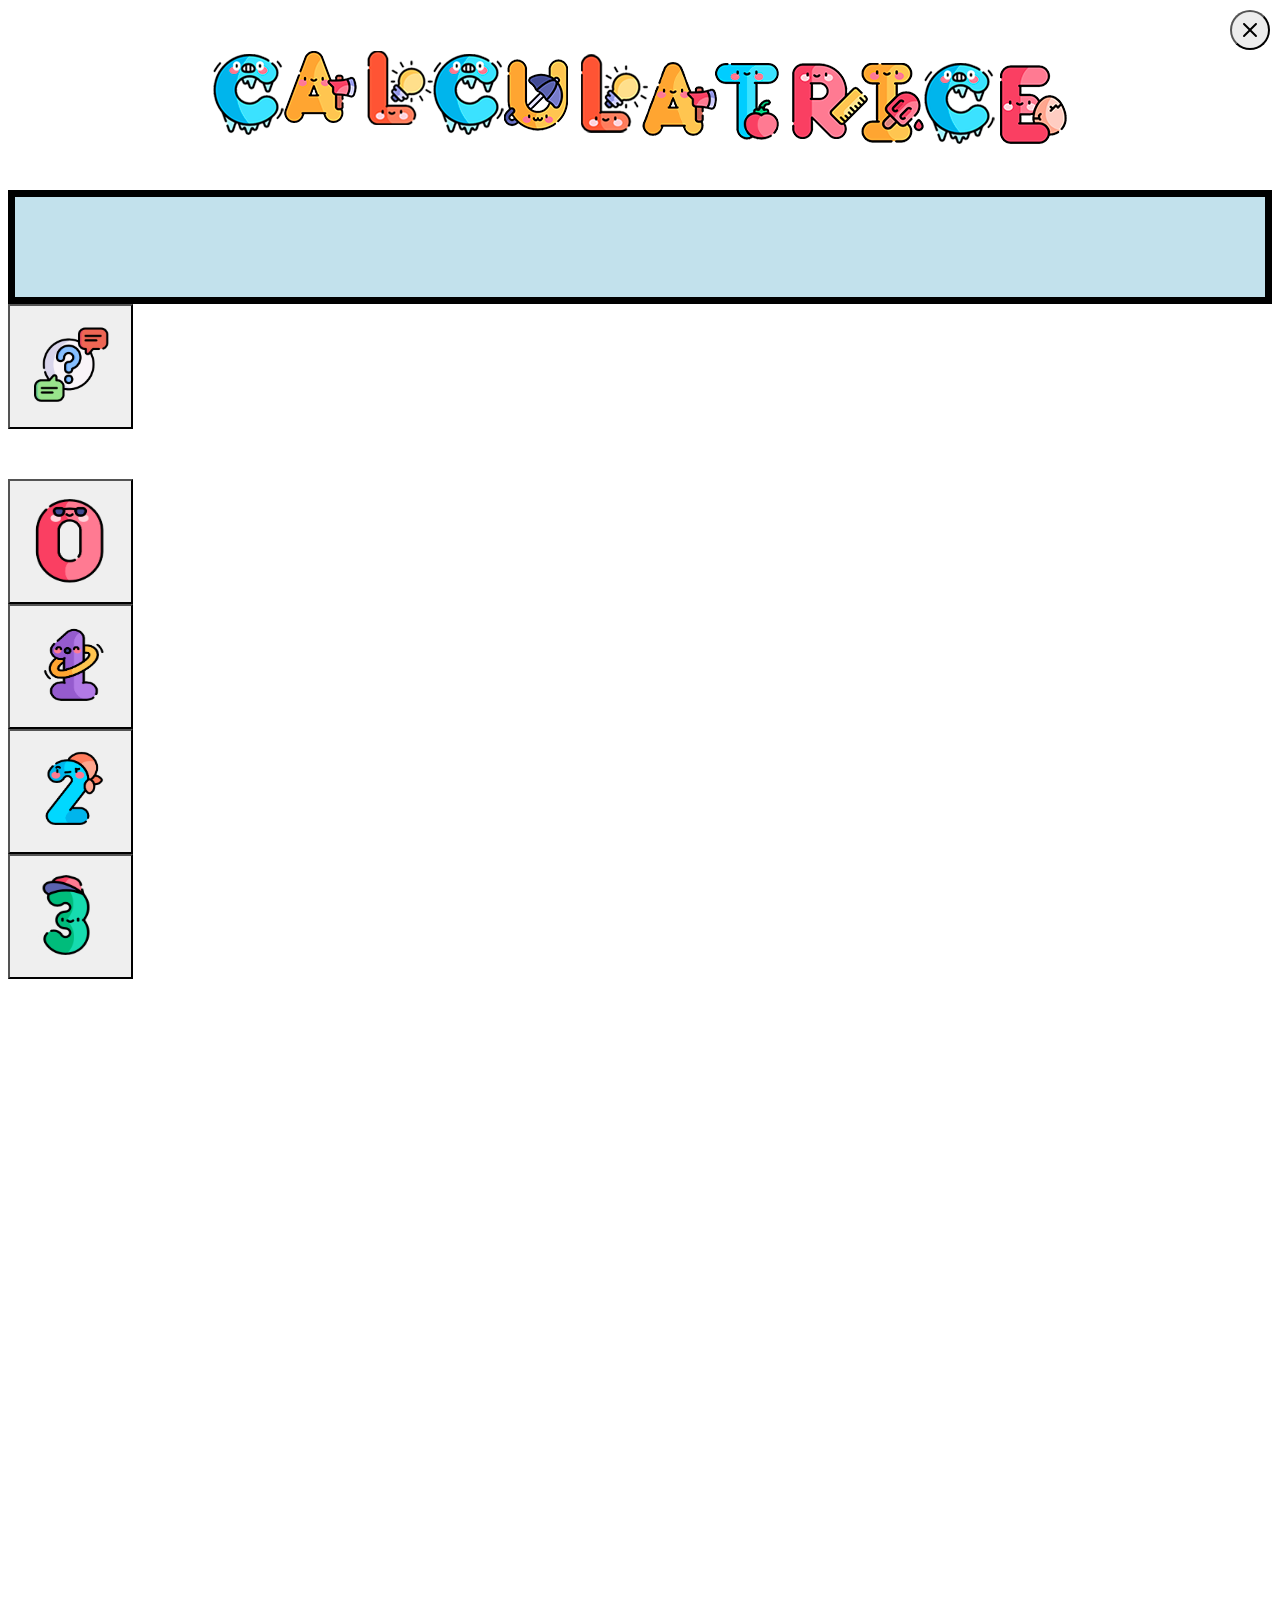
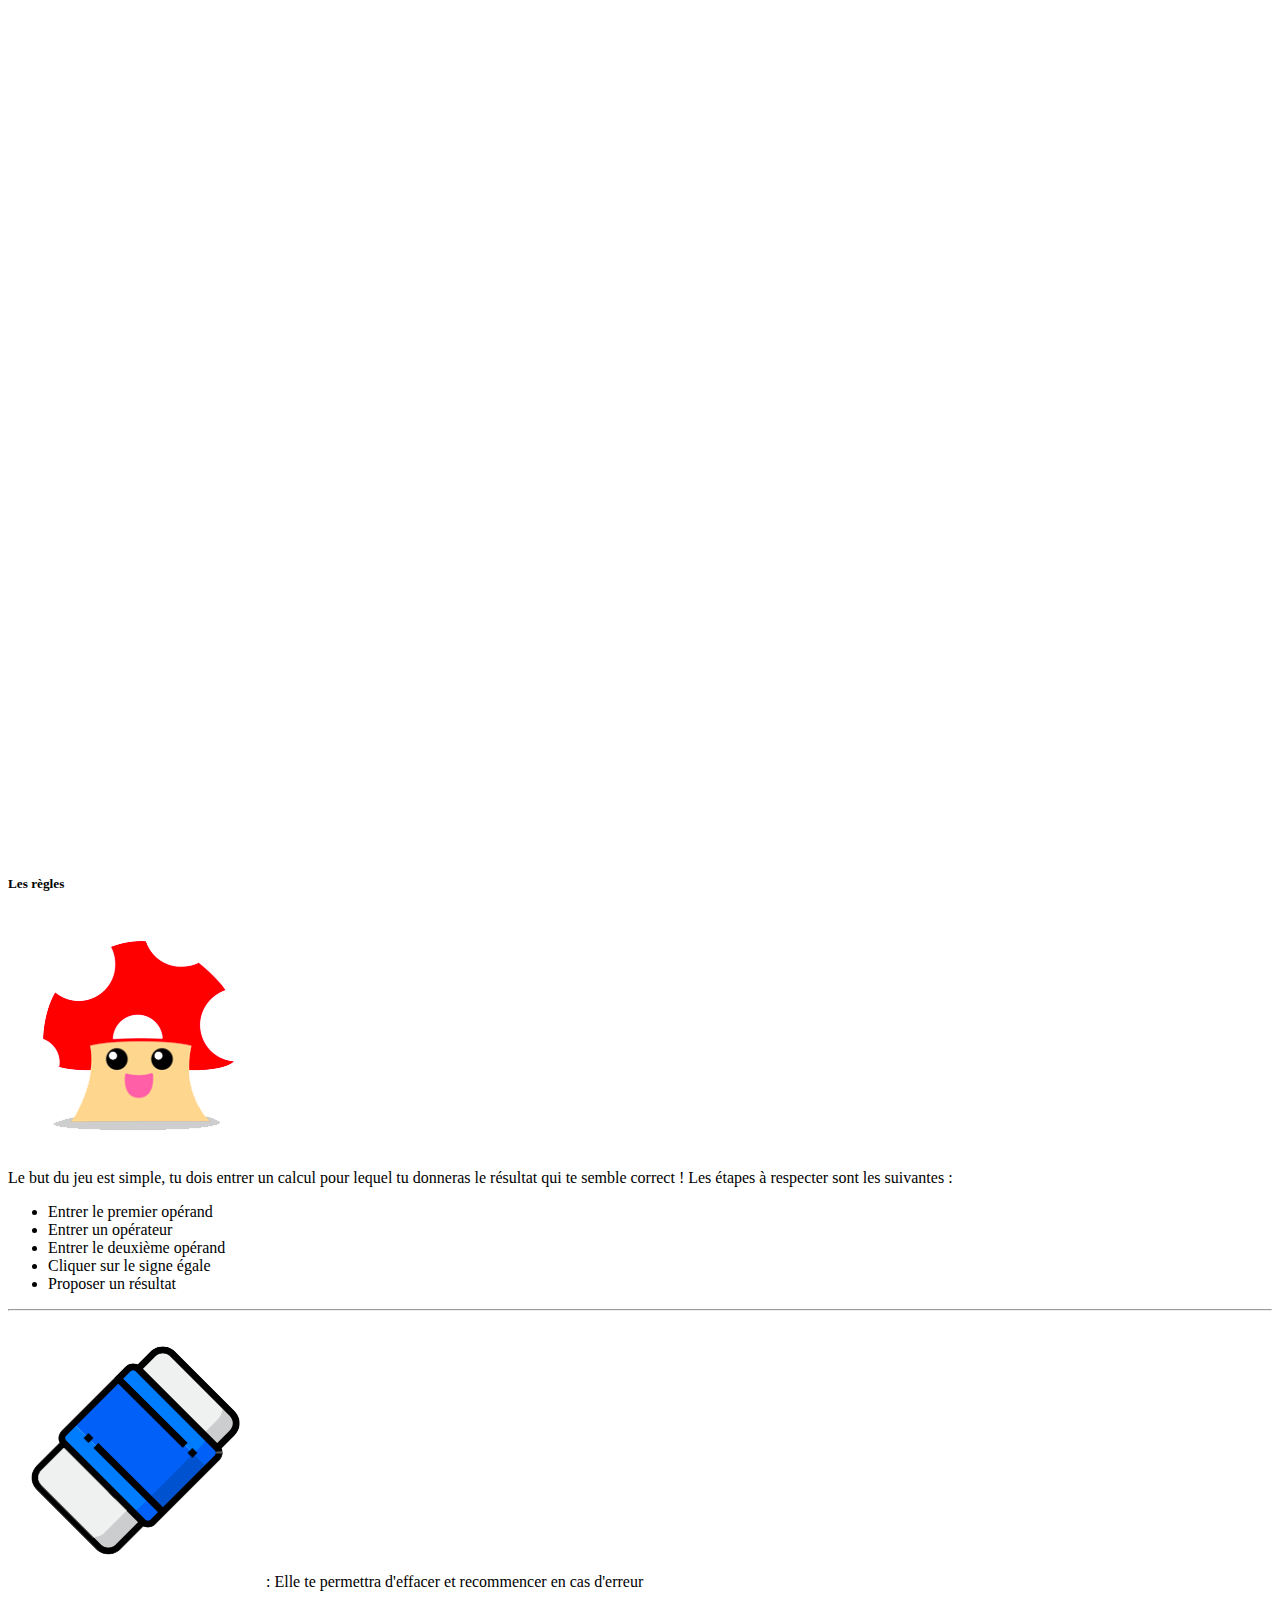
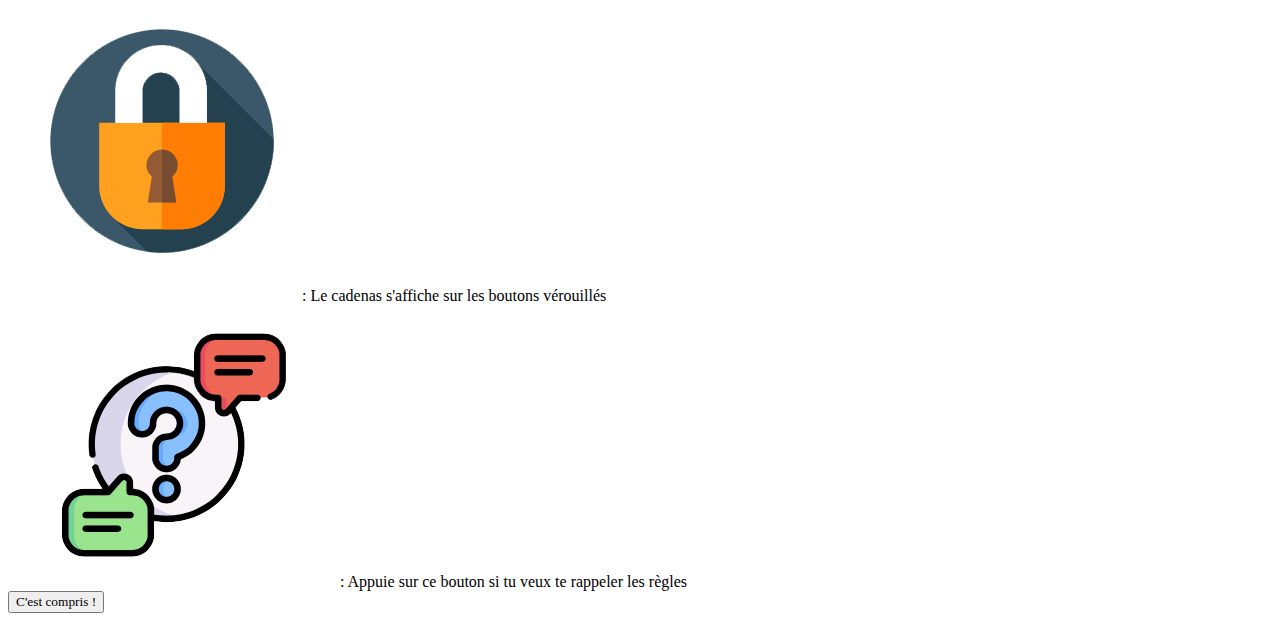
<file: manuel.html>
<!DOCTYPE html>
<html>
	<head>
		<meta charset="UTF-8">
		<title>Calculatrice - Mode manuel</title>
		<link rel="stylesheet" href="ressources/css/calculette.css">
		<link rel="stylesheet" href="https://cdn.jsdelivr.net/npm/bootstrap@4.6.0/dist/css/bootstrap.min.css" integrity="sha384-B0vP5xmATw1+K9KRQjQERJvTumQW0nPEzvF6L/Z6nronJ3oUOFUFpCjEUQouq2+l" crossorigin="anonymous">
			 <!-- Lunar CSS -->
		<link rel="stylesheet" href="ressources/lunar-css/lunar.css">
    	<link rel="stylesheet" href="ressources/lunar-css/demo.css">
    		<!-- animate
    	<link rel="stylesheet" href="ressources/lunar-css/animate.min.css">
			 
		<link rel="stylesheet"  type="text/css" href="assets/css/animate.min.css">
		<link href='//fonts.googleapis.com/css?family=Roboto:200,400,600' rel='stylesheet' type='text/css'>-->
		<!-- wickedcss -->
		<link rel="stylesheet" href="ressources/css/wickedcss.min.css">
	</head>
	<body>

		<div class="container" id="titre">
			<a href="index.html" id="enTete"><img src="img/titre.png" class="img img-responsive" style="max-width: 100%; margin:auto;"></a>
		</div>

		<div class="container">
			<div class="row">
				<div class="col-11 ecran" id="ecran">
					<div class="row">
						<div class="col-1"></div>
						<div class="col-2" id="operand1"></div>
						<div class="col-2" id="operateur"></div>
						<div class="col-2" id="operand2"></div>
						<div class="col-2" id="signeEgale"></div>
						<div class="col-2" id="resultat"></div>
						<div class="col-1"></div>
					</div>
				</div>
				<div class="col-1 wow bounce" data-wow-duration="2s" data-wow-delay="5">
						<button class="button-number"  type="button" data-toggle="modal" data-target="#exampleModal" id="help"> 
							<img src="img/symbole/help.png" alt="" class="img img-responsive" style="max-width: 100%;">
						</button>
				</div>
			</div>
		</div>

		<div class="container">
			<div class="row ligne">
				<div class="col-1"></div>
				<div class="col-2 wow bounce" data-wow-duration="2s" data-wow-delay="5">
					<button class="button-number" id="0" onclick="afficher('0')">
						<img src="img/number/0.png" alt="" id="zero" class="img img-responsive number" style="max-width: 100%;" >
					</button>
				</div>
				<div class="col-2 wow bounce" data-wow-duration="2s" data-wow-delay="5">
					<button class="button-number" id="1" onclick="afficher('1')">
						<img src="img/number/1.png" alt="" id="un" class="img img-responsive number" style="max-width: 100%;" >
					</button>
				</div>
				<div class="col-2 wow bounce" data-wow-duration="2s" data-wow-delay="5">
					<button class="button-number" id ="2" onclick="afficher('2')">
						<img src="img/number/2.png" alt="" id="deux" class="img img-responsive number" style="max-width: 100%;">
					</button>
				</div>
				<div class="col-2 wow bounce" data-wow-duration="2s" data-wow-delay="5">
					<button class="button-number" id="3" onclick="afficher('3')">
						<img src="img/number/3.png" alt="" id="trois" class="img img-responsive number" style="max-width: 100%;" >
					</button>
				</div>
				<div class="col-2 wow bounce" data-wow-duration="2s" data-wow-delay="5">
					<button class="button-number" id="=" onclick="afficher('11')">
						<img src="img/symbole/cadenas.png" alt="" id="egale" class="img img-responsive number" style="max-width: 100%;" > 
					</button>
				</div>
				<div class="col-1"></div>
			</div>
			<div class="row ligne">
				<div class="col-1"></div>
				<div class="col-2 wow bounce" data-wow-duration="2s" data-wow-delay="5">		
					<button class="button-number" id="4" onclick="afficher('4')">
						<img src="img/number/4.png" alt="" class="img img-responsive number" style="max-width: 100%;" >
					</button>
				</div>
				<div class="col-2 wow bounce" data-wow-duration="2s" data-wow-delay="5">
					<button class="button-number" id="5" onclick="afficher('5')">
						<img src="img/number/5.png" alt="" class="img img-responsive number" style="max-width: 100%;" >
					</button>
				</div>
				<div class="col-2 wow bounce" data-wow-duration="2s" data-wow-delay="5">
					<button class="button-number" id ="6" onclick="afficher('6')">
						<img src="img/number/6.png" alt="" class="img img-responsive number" style="max-width: 100%;" >
					</button>
				</div>
		
				<div class="col-2 wow bounce" data-wow-duration="2s" data-wow-delay="5">
					<button class="button-number" id="7" onclick="afficher('7')">
						<img src="img/number/7.png" alt="" class="img img-responsive number" style="max-width: 100%;" >
					</button>
				</div>
				<div class="col-2 wow bounce" data-wow-duration="2s" data-wow-delay="5">
					<button class="button-number" id="gomme" onclick="effacer()">
						<img src="img/symbole/gomme.png" alt="" class="img img-responsive number" style="max-width: 100%;" >
					</button>
				</div>
				<div class="col-1"></div>
			</div>
			<div class="row ligne">
				<div class="col-1"></div>
				<div class="col-2 wow bounce" data-wow-duration="2s" data-wow-delay="5">		
					<button class="button-number" id="8" onclick="afficher('8')">
						<img src="img/number/8.png" alt="" class="img img-responsive number" style="max-width: 100%;">
					</button>
				</div>
				<div class="col-2 wow bounce" data-wow-duration="2s" data-wow-delay="5">
					<button class="button-number" id="9" onclick="afficher('9')">
						<img src="img/number/9.png" alt="" class="img img-responsive number" style="max-width: 100%;" >
					</button>
				</div>
				<div class="col-2 wow bounce" data-wow-duration="2s" data-wow-delay="5">
					<button class="button-number" id="10" onclick="afficher('10')">
						<img src="img/number/10.png" alt="" class="img img-responsive  number" style="max-width: 100%;">
					</button>
				</div>
				<div class="col-2 wow bounce" data-wow-duration="2s" data-wow-delay="5">
					<button class="button-number" id="+" onclick="afficher('13')">
						<img src="img/symbole/cadenas.png" id="add" alt="" class="img img-responsive number" style="max-width: 100%;" >
					</button>
				</div>
		
				<div class="col-2 wow bounce" data-wow-duration="2s" data-wow-delay="5">
					<button class="button-number" id="-" onclick="afficher('14')"> 
						<img src="img/symbole/cadenas.png" id="sous" alt="" class="img img-responsive number" style="max-width: 100%;" >
					</button>
				</div>

				<div class="col-1"></div>
			</div>

		</div>
		  
  <!-- Modal -->
  <div class="modal fade" id="exampleModal" tabindex="-1" role="dialog" aria-labelledby="exampleModalLabel" aria-hidden="true">
	<div class="modal-dialog" role="document">
	  <div class="modal-content">
		<div class="modal-header">
		  <h5 class="modal-title" id="exampleModalLabel">Les règles</h5>
		  <button type="button" class="close" data-dismiss="modal" aria-label="Close">
			<span aria-hidden="true">&times;</span>
		  </button>
		</div>
		<div class="modal-body">
			<div class="container">
				<div class="row">
					<div class="text-center" style="margin: auto;">
						<img src="img/champignon.png" class="floater" alt="">
					</div>
				</div>
				<div class="row">
					<div class="col-12">
						Le but du jeu est simple, tu dois entrer un calcul pour lequel tu donneras le résultat qui te semble correct !
						Les étapes à respecter sont les suivantes : <br>
						<ul>
							<li>Entrer le premier opérand</li>
							<li>Entrer un opérateur</li>
							<li>Entrer le deuxième opérand</li>
							<li>Cliquer sur le signe égale</li>
							<li>Proposer un résultat</li>
						</ul>
					</div>
				</div>
				<hr>
				<div class="row">
					<div class="col-12">
						<img src="img/symbole/gomme.png" alt="" class="img-regle">
						: Elle te permettra d'effacer et recommencer en cas d'erreur <br>
						<img src="img/symbole/cadenas.png" alt="" class="img-regle"> : Le cadenas s'affiche sur les boutons vérouillés <br>
						<img src="img/symbole/help.png" alt="" class="img-regle"> : Appuie sur ce bouton si tu veux te rappeler les règles

					</div>
				</div>
			</div>
		</div>
		<div class="modal-footer">
		  <button type="button" class="btn btn-secondary" data-dismiss="modal">C'est compris !</button>
		</div>
	  </div>
	</div>
  </div>
	
		
		
		<script src="https://code.jquery.com/jquery-3.5.1.slim.min.js" integrity="sha384-DfXdz2htPH0lsSSs5nCTpuj/zy4C+OGpamoFVy38MVBnE+IbbVYUew+OrCXaRkfj" crossorigin="anonymous"></script>
		<script src="https://cdn.jsdelivr.net/npm/popper.js@1.16.1/dist/umd/popper.min.js" integrity="sha384-9/reFTGAW83EW2RDu2S0VKaIzap3H66lZH81PoYlFhbGU+6BZp6G7niu735Sk7lN" crossorigin="anonymous"></script>
		<script src="https://cdn.jsdelivr.net/npm/bootstrap@4.6.0/dist/js/bootstrap.min.js" integrity="sha384-+YQ4JLhjyBLPDQt//I+STsc9iw4uQqACwlvpslubQzn4u2UU2UFM80nGisd026JF" crossorigin="anonymous"></script>
			<!-- lunar -->
		<script src="ressources/lunar-js/lunar.js"></script>
		<script src="ressources/lunar-js/demo.js"></script>
		
			<!-- animate -->
		<script src="ressources/js/wow.min.js" type="text/javascript"></script>
		<script async>
				  new WOW().init();
		</script>
			<!--  		<script type="text/javascript" src="ressources/js/calculette.js"></script> -->
		<script type="text/javascript" src="ressources/js/manuel.js" async></script>
	</body>
</html>
</file>
<file: ressources/css/calculette.css>
#titre{
	
	display: flex;
	justify-content: center;
	align-content: center;
	padding: 30px;
}

.button-number{
	width: 125px;
	height: 125px;
	border-radius: 0ch;

}

.ligne{
	margin-top: 50px;
}

.number{
	width: 100px;
	height: 100px;
}

#aleatoire{
	padding: 40px;
	background-color: #28cafc;
	border-color: #28cafc;
	font-size: 40px;
}

#manuel{
	padding: 40px;
	background-color: #ff6344;
	border-color: #ff6344;
	font-size: 40px;
}

#bulle{
	width: 350px;
	height: 350px;
}

a  {
	text-decoration: none !important;  
	color: white !important;
}

.ecran{
	background-color: rgba(177, 216, 231, 0.781);
	padding: 50px;
	border: solid black 7px;
	
}
</file>
<file: ressources/lunar-css/lunar.css>
/**
 *
Lunar version  1.0
The MIT License (MIT)
Copyright (c) 2011-2019 vivekvasani955@gmail.com

Permission is hereby granted, free of charge, to any person obtaining a copy
of this software and associated documentation files (the "Software"), to deal
in the Software without restriction, including without limitation the rights
to use, copy, modify, merge, publish, distribute, sublicense, and/or sell
copies of the Software, and to permit persons to whom the Software is
furnished to do so, subject to the following conditions:

The above copyright notice and this permission notice shall be included in
all copies or substantial portions of the Software.

THE SOFTWARE IS PROVIDED "AS IS", WITHOUT WARRANTY OF ANY KIND, EXPRESS OR
IMPLIED, INCLUDING BUT NOT LIMITED TO THE WARRANTIES OF MERCHANTABILITY,
FITNESS FOR A PARTICULAR PURPOSE AND NONINFRINGEMENT. IN NO EVENT SHALL THE
AUTHORS OR COPYRIGHT HOLDERS BE LIABLE FOR ANY CLAIM, DAMAGES OR OTHER
LIABILITY, WHETHER IN AN ACTION OF CONTRACT, TORT OR OTHERWISE, ARISING FROM,
OUT OF OR IN CONNECTION WITH THE SOFTWARE OR THE USE OR OTHER DEALINGS IN
THE SOFTWARE.
 */
.modal .modal-dialog.modal-full-width {
  width: 100% !important;
  max-width: 100% !important;
  margin: 0 !important;
  left: 0 !important;
  right: 0 !important;
}
.modal .modal-content {
  border: 0;
  border-radius: 3px;
}
.modal.fade.modal-top-left .modal-dialog {
  width: 100%;
  position: absolute;
  top: 0;
}
@media (min-width: 576px) {
  .modal.fade.modal-top-left .modal-dialog {
    left: 1.75rem;
    margin: 1.75rem auto;
  }
}
@media (max-width: 767.98px) {
  .modal.fade.modal-top-left .modal-dialog {
    width: calc(100% - (0.5rem*2));
  }
}
.modal.fade.modal-top-right .modal-dialog {
  width: 100%;
  position: absolute;
  top: 0;
}
@media (min-width: 576px) {
  .modal.fade.modal-top-right .modal-dialog {
    right: 1.75rem;
    margin: 1.75rem auto;
  }
}
@media (max-width: 767.98px) {
  .modal.fade.modal-top-right .modal-dialog {
    width: calc(100% - (0.5rem*2));
  }
}
.modal.fade.modal-bottom-right .modal-dialog {
  width: 100%;
  position: absolute;
  bottom: 0;
}
@media (min-width: 576px) {
  .modal.fade.modal-bottom-right .modal-dialog {
    right: 1.75rem;
    margin: 1.75rem auto;
  }
}
@media (max-width: 767.98px) {
  .modal.fade.modal-bottom-right .modal-dialog {
    width: calc(100% - (0.5rem*2));
  }
}
.modal.fade.modal-bottom-left .modal-dialog {
  width: 100%;
  position: absolute;
  bottom: 0;
}
@media (min-width: 576px) {
  .modal.fade.modal-bottom-left .modal-dialog {
    left: 1.75rem;
    margin: 1.75rem auto;
  }
}
@media (max-width: 767.98px) {
  .modal.fade.modal-bottom-left .modal-dialog {
    width: calc(100% - (0.5rem*2));
  }
}
.modal.fade.modal-bottom-center .modal-dialog {
  position: absolute;
  bottom: 0;
  right: 0;
  left: 0;
}
@media (min-width: 576px) {
  .modal.fade.modal-bottom-center .modal-dialog {
    margin: 1.75rem auto;
  }
}
@media (max-width: 767.98px) {
  .modal.fade.modal-bottom-center .modal-dialog {
    width: calc(100% - (0.5rem*2));
  }
}
.modal .close {
  position: absolute;
  z-index: 1;
  right: 10px !important;
  top: 10px !important;
  height: 2.5rem;
  width: 2.5rem;
  background: rgba(193, 193, 193, 0.3) !important;
  border-radius: 50%;
  font-size: 1.8rem;
  padding: 0;
}
.modal .close:focus {
  outline: 0;
}
.modal .close span {
  background-image: url("data:image/svg+xml;charset=utf8,%3Csvg xmlns='http://www.w3.org/2000/svg' fill='currentColor' viewBox='0 0 16 16'%3E%3Cpath d='M14.7,1.3c-0.4-0.4-1-0.4-1.4,0L8,6.6L2.7,1.3c-0.4-0.4-1-0.4-1.4,0s-0.4,1,0,1.4L6.6,8l-5.3,5.3 c-0.4,0.4-0.4,1,0,1.4C1.5,14.9,1.7,15,2,15s0.5-0.1,0.7-0.3L8,9.4l5.3,5.3c0.2,0.2,0.5,0.3,0.7,0.3s0.5-0.1,0.7-0.3 c0.4-0.4,0.4-1,0-1.4L9.4,8l5.3-5.3C15.1,2.3,15.1,1.7,14.7,1.3z'/%3E%3C/svg%3E");
  background-repeat: no-repeat;
  background-size: contain;
  color: transparent;
  text-shadow: none;
  background-position: center;
}
.modal .close.light span {
  background-image: url("data:image/svg+xml;charset=utf8,%3Csvg xmlns='http://www.w3.org/2000/svg' fill='%23ffffff' viewBox='0 0 16 16'%3E%3Cpath d='M14.7,1.3c-0.4-0.4-1-0.4-1.4,0L8,6.6L2.7,1.3c-0.4-0.4-1-0.4-1.4,0s-0.4,1,0,1.4L6.6,8l-5.3,5.3 c-0.4,0.4-0.4,1,0,1.4C1.5,14.9,1.7,15,2,15s0.5-0.1,0.7-0.3L8,9.4l5.3,5.3c0.2,0.2,0.5,0.3,0.7,0.3s0.5-0.1,0.7-0.3 c0.4-0.4,0.4-1,0-1.4L9.4,8l5.3-5.3C15.1,2.3,15.1,1.7,14.7,1.3z'/%3E%3C/svg%3E");
}
.modal .close.size-sm {
  transform: scale(0.5);
  right: 0.5rem;
  top: 0.5rem;
}
.modal .close.close-pinned {
  top: -19px;
  right: -19px;
}

.modal[data-popup=true] {
  position: relative;
  top: unset;
  left: unset;
  right: unset;
  bottom: unset;
  width: unset;
  height: unset;
}
.modal[data-popup=true].fade.modal-top-left .modal-dialog, .modal[data-popup=true].fade.modal-top-right .modal-dialog, .modal[data-popup=true].fade.modal-bottom-right .modal-dialog, .modal[data-popup=true].fade.modal-bottom-left .modal-dialog, .modal[data-popup=true].fade.modal-bottom-center .modal-dialog {
  position: fixed;
}
.modal[data-popup=true].fade .modal-content {
  box-shadow: 0 20px 60px -2px rgba(18, 21, 35, 0.19);
}

.body-scrollable {
  overflow: unset;
  padding-right: unset !important;
}
.body-scrollable .modal-backdrop {
  display: none;
}

.modal-backdrop {
  background: #2d343a;
}

/*Bigger CTA Style Button*/
.btn-cta {
  text-transform: uppercase;
  letter-spacing: 1px;
  padding: 15px 20px;
  font-size: 0.8rem;
  font-weight: 600;
}

/*Alert styles*/
.event-type {
  border: 3px solid #e0e6ed;
  height: 80px;
  width: 80px;
  border-radius: 50%;
  display: inline-flex;
  justify-content: center;
  align-items: center;
  transition: all ease 0.2s;
  transition-delay: 0.3s;
}


.event-type .event-indicator {
  transition: all cubic-bezier(0, 0.89, 0.44, 1) 0.2s;
  transform: scale(0);
  opacity: 0;
  transition-delay: 0.5s;
}

.show .event-type .event-indicator {
  transform: scale(1);
  opacity: 1;
}

.show .event-type {
  border-color: #e0e6ed;
  background-color: #e0e6ed;
}

.show .event-type.success {
  border-color: #00CC99;
  background-color: #00CC99;
}

.show .event-type.error {
  border-color: #f2545b;
  background-color: #f2545b;
}

.show .event-type.warning {
  border-color: #f7bc06;
  background-color: #f7bc06;
}

.show .event-type.info {
  border-color: #19b5fe;
  background-color: #19b5fe;
}

/*==================================*/
/* Additional Utilities */
/*==================================*/
/*Bigger CTA Style Button*/
.btn-cta {
  text-transform: uppercase;
  letter-spacing: 1px;
  padding: 15px 20px;
  font-size: 0.8rem;
  font-weight: 600;
}

/*Overlay for images*/
.modal .overlay {
  background-color: rgba(0, 0, 0, 0.35);
}

.modal .overlay-light {
  background-color: rgba(0, 0, 0, 0.15);
}

/*Negative margins for creating pull effect */
.modal .pull-up-lg {
  margin-top: -70px;
}

.modal .pull-up-sm {
  /*margin-top: -35px;*/
}

.modal .border-thick {
  border-width: 0.3rem !important;
}

.bg-img {
  background-size: cover;
  background-position: center;
  background-repeat: no-repeat;
}

.pointer-events-none {
  pointer-events: none;
}

/*Height utilities*/
.m-h-10 {
  min-height: 10vh;
}

.m-h-20 {
  min-height: 20vh;
}

.m-h-30 {
  min-height: 30vh;
}

.m-h-40 {
  min-height: 40vh;
}

.m-h-50 {
  min-height: 50vh;
}

.m-h-60 {
  min-height: 60vh;
}

.m-h-70 {
  min-height: 70vh;
}

.m-h-80 {
  min-height: 80vh;
}

.m-h-90 {
  min-height: 90vh;
}

.m-h-100 {
  min-height: 100vh;
}

.bg-rhino {
  background-color: #28304e !important;
}

.btn-cstm-light {
  color: #212841;
  background-color: #fff;
  border-color: #fff;
}

.btn-cstm-light:hover {
  color: #212841;
  background-color: #ececec;
  border-color: #e6e6e6;
}

.btn-cstm-light:focus, .btn-cstm-light.focus {
  box-shadow: 0 0 0 0.2rem rgba(255, 255, 255, 0.5);
}

.btn-cstm-light.disabled, .btn-cstm-light:disabled {
  color: #212841;
  background-color: #fff;
  border-color: #fff;
}

.btn-cstm-light:not(:disabled):not(.disabled):active, .btn-cstm-light:not(:disabled):not(.disabled).active, .show > .btn-cstm-light.dropdown-toggle {
  color: #212841;
  background-color: #e6e6e6;
  border-color: #dfdfdf;
}

.btn-cstm-light:not(:disabled):not(.disabled):active:focus, .btn-cstm-light:not(:disabled):not(.disabled).active:focus, .show > .btn-cstm-light.dropdown-toggle:focus {
  box-shadow: 0 0 0 0.2rem rgba(255, 255, 255, 0.5);
}

.btn-cstm-dark {
  color: #FFFFFF;
  background-color: #28304e;
  border-color: #28304e;
}

.btn-cstm-dark:hover {
  color: #FFFFFF;
  background-color: #1b2035;
  border-color: #171b2c;
}

.btn-cstm-dark:focus, .btn-cstm-dark.focus {
  box-shadow: 0 0 0 0.2rem rgba(40, 48, 78, 0.5);
}

.btn-cstm-dark.disabled, .btn-cstm-dark:disabled {
  color: #FFFFFF;
  background-color: #28304e;
  border-color: #28304e;
}

.btn-cstm-dark:not(:disabled):not(.disabled):active, .btn-cstm-dark:not(:disabled):not(.disabled).active, .show > .btn-cstm-dark.dropdown-toggle {
  color: #FFFFFF;
  background-color: #171b2c;
  border-color: #121624;
}

.btn-cstm-danger {
  color: #FFFFFF;
  background-color: #f2545b;
  border-color: #f2545b;
}

.btn-cstm-danger:hover {
  color: #FFFFFF;
  background-color: #ef3039;
  border-color: #ee252e;
}

.btn-cstm-danger:focus, .btn-cstm-danger.focus {
  box-shadow: 0 0 0 0.2rem rgba(242, 84, 91, 0.5);
}

.btn-cstm-danger.disabled, .btn-cstm-danger:disabled {
  color: #FFFFFF;
  background-color: #f2545b;
  border-color: #f2545b;
}

.btn-cstm-danger:not(:disabled):not(.disabled):active, .btn-cstm-danger:not(:disabled):not(.disabled).active, .show > .btn-cstm-danger.dropdown-toggle {
  color: #FFFFFF;
  background-color: #ee252e;
  border-color: #ed1922;
}

.btn-cstm-danger:not(:disabled):not(.disabled):active:focus, .btn-cstm-danger:not(:disabled):not(.disabled).active:focus, .show > .btn-cstm-danger.dropdown-toggle:focus {
  box-shadow: 0 0 0 0.2rem rgba(242, 84, 91, 0.5);
}

.btn-cstm-success {
  color: #FFFFFF;
  background-color: #00CC99;
  border-color: #00CC99;
}

.btn-cstm-success:hover {
  color: #FFFFFF;
  background-color: #00a67c;
  border-color: #009973;
}

.btn-cstm-success:focus, .btn-cstm-success.focus {
  box-shadow: 0 0 0 0.2rem rgba(0, 204, 153, 0.5);
}

.btn-cstm-success.disabled, .btn-cstm-success:disabled {
  color: #FFFFFF;
  background-color: #00CC99;
  border-color: #00CC99;
}

.btn-cstm-success:not(:disabled):not(.disabled):active, .btn-cstm-success:not(:disabled):not(.disabled).active, .show > .btn-cstm-success.dropdown-toggle {
  color: #FFFFFF;
  background-color: #009973;
  border-color: #008c69;
}

.btn-cstm-success:not(:disabled):not(.disabled):active:focus, .btn-cstm-success:not(:disabled):not(.disabled).active:focus, .show > .btn-cstm-success.dropdown-toggle:focus {
  box-shadow: 0 0 0 0.2rem rgba(0, 204, 153, 0.5);
}

.btn-cstm-secondary {
  color: #FFFFFF;
  background-color: #95AAC9;
  border-color: #95AAC9;
}

.btn-cstm-secondary:hover {
  color: #FFFFFF;
  background-color: #7c96bc;
  border-color: #738fb8;
}

.btn-cstm-secondary:focus, .btn-cstm-secondary.focus {
  box-shadow: 0 0 0 0.2rem rgba(149, 170, 201, 0.5);
}

.btn-cstm-secondary.disabled, .btn-cstm-secondary:disabled {
  color: #FFFFFF;
  background-color: #95AAC9;
  border-color: #95AAC9;
}

.btn-cstm-secondary:not(:disabled):not(.disabled):active, .btn-cstm-secondary:not(:disabled):not(.disabled).active, .show > .btn-cstm-secondary.dropdown-toggle {
  color: #FFFFFF;
  background-color: #738fb8;
  border-color: #6b88b3;
}

.btn-cstm-secondary:not(:disabled):not(.disabled):active:focus, .btn-cstm-secondary:not(:disabled):not(.disabled).active:focus, .show > .btn-cstm-secondary.dropdown-toggle:focus {
  box-shadow: 0 0 0 0.2rem rgba(149, 170, 201, 0.5);
}
</file>
<file: ressources/lunar-css/demo.css>
body{
    font-family: Overpass;
}

h1, h2, h3, h4, h5, h6,
.h1, .h2, .h3, .h4, .h5, .h6 {
    font-family: "Work Sans";
    font-weight: 600;
}
.btn{
    font-family: "Work Sans";
}
.demo-panel {
    display: flex;
    overflow: hidden;
    height: 100vh;
}
.demo-area{
    display: flex;
    height: 100vh;
    justify-content: center;
    align-items: center;
}
.demo-sidebar {
    width: 320px;
    overflow: auto;
    height: 100vh;
    padding: 25px;
    background: #160f16;
}

.modal-preview{
    opacity: 0.7;
    transition: all ease 0.2s;
    overflow: hidden;
}

.modal-preview:hover {opacity: 1;}
.frame-window {flex: 1;}
.iframe{
    width: 100%;
    height: 100vh;
    border: 0;
}
.modal-name {
    color: #fff;
    text-decoration: none;
    position: absolute;
    z-index: 1;
    bottom: 10px;
    background: #000;
    padding: 4px 10px;
    font-size: 10px;
    left: 10px;
    border-radius: 29px;
    text-transform: uppercase;
    font-weight: 600;
}

.open-frame,.open-frame:hover {
    text-decoration: none;
    position: relative;
    display: block;
    border: 2px solid rgba(255, 255, 255, 0.18);
    border-radius: 0.25rem;
    height: 181.89px;
    background: rgba(255, 255, 255, 0.09);
}
.font-worksans{
    font-family: 'Work Sans';
    font-weight: 600;
}
.underline{
    color: inherit;
    border-bottom: 1px dashed currentColor;
    transition: all ease 0.2s;
}
.underline:hover{
    text-decoration: none;
    color: inherit;
    border-bottom: 1px solid currentColor;
}
@media (max-width: 768px){
    .frame-window{
        display: none;
    }
    .demo-sidebar{
        flex: 1;
    }
}
</file>
<file: ressources/css/wickedcss.min.css>
/*!
 * WickedCSS v1.0 (https://github.com/kristofferandreasen/wickedCSS)
 * Copyright 2015 Kristoffer Andreasen
 * MIT License
 */.barrelRoll,.fadeIn,.floater,.heartbeat,.pulse,.rollerLeft,.rollerRight,.rotateIn,.rotateInLeft,.rotateInRight,.rotation,.shake,.sideToSide,.slideDown,.slideLeft,.slideRight,.slideUp,.spinner,.wiggle,.zoomer,.zoomerOut{visibility:visible!important}.rotation{animation-name:rotation;-webkit-animation-name:rotation;animation-duration:4s;-webkit-animation-duration:4s;animation-timing-function:linear;-webkit-animation-timing-function:linear;animation-iteration-count:infinite}.rotation,.sideToSide{-webkit-animation-iteration-count:infinite}@-webkit-keyframes rotation{from{-webkit-transform:rotate(0) translateX(50%) rotate(0)}to{-webkit-transform:rotate(360deg) translateX(50%) rotate(-360deg)}}@keyframes rotation{from{transform:rotate(0) translateX(50%) rotate(0)}to{transform:rotate(360deg) translateX(50%) rotate(-360deg)}}.sideToSide{animation-name:sideToSide;-webkit-animation-name:sideToSide;animation-duration:3s;-webkit-animation-duration:3s;animation-timing-function:ease;-webkit-animation-timing-function:ease;animation-iteration-count:infinite}@-webkit-keyframes sideToSide{0%,100%{-webkit-transform:translate(100%,0)}50%{-webkit-transform:translate(-100%,0)}}@keyframes sideToSide{0%,100%{transform:translate(100%,0)}50%{transform:translate(-100%,0)}}.zoomer{animation-name:zoomer;-webkit-animation-name:zoomer;-webkit-animation-duration:1s;-webkit-animation-timing-function:cubic-bezier(.5,.2,.3,1);animation-iteration-count:1}.zoomer,.zoomerOut{-webkit-animation-iteration-count:1;animation-timing-function:cubic-bezier(.5,.2,.3,1);animation-duration:1s}@-webkit-keyframes zoomer{0%{-webkit-transform:scale(.3)}100%{-webkit-transform:scale(1)}}@keyframes zoomer{0%{transform:scale(.3)}100%{transform:scale(1)}}.zoomerOut{animation-name:zoomerOut;-webkit-animation-name:zoomerOut;-webkit-animation-duration:1s;-webkit-animation-timing-function:cubic-bezier(.5,.2,.3,1);animation-iteration-count:1;animation-fill-mode:forwards}.rollerRight,.zoomerOut{-webkit-animation-fill-mode:forwards}@-webkit-keyframes zoomerOut{0%{-webkit-transform:scale(1)}100%{-webkit-transform:scale(0)}}@keyframes zoomerOut{0%{transform:scale(1)}100%{transform:scale(0)}}.spinner{animation-name:spinner;-webkit-animation-name:spinner;-webkit-animation-duration:2s;-webkit-animation-timing-function:linear;-webkit-animation-iteration-count:infinite;animation-iteration-count:infinite}.pulse,.spinner{animation-timing-function:linear;animation-duration:2s}@-webkit-keyframes spinner{from{-webkit-transform:rotate(0)}to{-webkit-transform:rotate(360deg)}}@keyframes spinner{from{transform:rotate(0)}to{transform:rotate(360deg)}}.pulse{animation-name:pulse;-webkit-animation-name:pulse;-webkit-animation-duration:2s;-webkit-animation-timing-function:linear;animation-iteration-count:infinite;-webkit-animation-iteration-count:infinite}@keyframes pulse{0%,100%{transform:scale(.9);opacity:.9}50%{transform:scale(1);opacity:1}}@-webkit-keyframes pulse{0%,100%{-webkit-transform:scale(.95);opacity:.9}50%{-webkit-transform:scale(1);opacity:1}}.shake{animation-name:shake;-webkit-animation-name:shake;-webkit-animation-duration:.4s;-webkit-animation-timing-function:ease;-webkit-animation-iteration-count:1}.barrelRoll,.shake{animation-iteration-count:1;animation-timing-function:ease;animation-duration:.4s}@keyframes shake{0%,100%{transform:translateX(0)}16%,50%,83%{transform:translateX(-10px)}33%,66%{transform:translateX(10px)}}@-webkit-keyframes shake{0%,100%{-webkit-transform:translateX(0)}16%,50%,83%{-webkit-transform:translateX(-10px)}33%,66%{-webkit-transform:translateX(10px)}}.barrelRoll{animation-name:barrelRoll;-webkit-animation-name:barrelRoll;-webkit-animation-duration:.4s;-webkit-animation-timing-function:ease;-webkit-animation-iteration-count:1}@keyframes barrelRoll{from{transform:rotate(0)}to{transform:rotate(360deg)}}@-webkit-keyframes barrelRoll{from{-webkit-transform:rotate(0)}to{-webkit-transform:rotate(360deg)}}.floater{animation-name:floater;-webkit-animation-name:floater;animation-duration:1.5s;-webkit-animation-duration:1.5s;-webkit-animation-iteration-count:infinite}.floater,.wiggle{animation-iteration-count:infinite}@keyframes floater{0%,100%{transform:translateY(0)}50%{transform:translateY(8%)}}@-webkit-keyframes floater{0%,100%{-webkit-transform:translateY(0)}50%{-webkit-transform:translateY(8%)}}.wiggle{animation-name:wiggle;-webkit-animation-name:wiggle;animation-duration:2.5s;-webkit-animation-duration:2.5s;-webkit-animation-iteration-count:infinite}@keyframes wiggle{0%,100%{transform:rotate(-4deg)}50%{transform:rotate(4deg)}}@-webkit-keyframes wiggle{0%,100%{-webkit-transform:rotate(-4deg)}50%{-webkit-transform:rotate(4deg)}}.pound{animation-name:pound;-webkit-animation-name:pound;animation-duration:.5s;-webkit-animation-duration:.5s;-webkit-animation-timing-function:ease;-webkit-animation-iteration-count:infinite;visibility:visible!important}.heartbeat,.pound{animation-iteration-count:infinite;animation-timing-function:ease}@keyframes pound{to{transform:scale(1.2)}}@-webkit-keyframes pound{to{transform:scale(1.2)}}.heartbeat{animation-name:heartbeat;-webkit-animation-name:heartbeat;animation-duration:3s;-webkit-animation-duration:3s;-webkit-animation-timing-function:ease;-webkit-animation-iteration-count:infinite}@keyframes heartbeat{0%,100%{transform:scale(1)}10%{transform:scale(1.2)}20%{transform:scale(1.4)}}@-webkit-keyframes heartbeat{0%,100%{-webkit-transform:scale(1)}10%{-webkit-transform:scale(1.2)}20%{-webkit-transform:scale(1.4)}}.rollerRight{animation-name:rollerRight;-webkit-animation-name:rollerRight;animation-duration:2s;-webkit-animation-duration:2s;-webkit-animation-timing-function:ease;-webkit-animation-iteration-count:1;animation-fill-mode:forwards}.rollerLeft,.rollerRight{animation-iteration-count:1;animation-timing-function:ease}@keyframes rollerRight{0%{transform:translateX(-200px) rotate(0);opacity:0}100%{transform:translateX(0) rotate(2turn);opacity:1}}@-webkit-keyframes rollerRight{0%{-webkit-transform:translateX(-200px) rotate(0);opacity:0}100%{-webkit-transform:translateX(0) rotate(2turn);opacity:1}}.rollerLeft{animation-name:rollerLeft;-webkit-animation-name:rollerLeft;animation-duration:2s;-webkit-animation-duration:2s;-webkit-animation-timing-function:ease;-webkit-animation-iteration-count:1;animation-fill-mode:forwards}.fadeOut,.rollerLeft{-webkit-animation-fill-mode:forwards}@keyframes rollerLeft{0%{transform:translateX(200px) rotate(0);opacity:0}100%{transform:translateX(0) rotate(-2turn);opacity:1}}@-webkit-keyframes rollerLeft{0%{-webkit-transform:translateX(200px) rotate(0);opacity:0}100%{-webkit-transform:translateX(0) rotate(-2turn);opacity:1}}.slideDown{animation-name:slideDown;-webkit-animation-name:slideDown;-webkit-animation-duration:1s;-webkit-animation-timing-function:ease}.slideDown,.slideUp{animation-timing-function:ease;animation-duration:1s}@keyframes slideDown{0%{transform:translateY(-100%);opacity:0}100%{transform:translateY(0);opacity:1}}@-webkit-keyframes slideDown{0%{-webkit-transform:translateY(-100%);opacity:0}100%{-webkit-transform:translateY(0);opacity:1}}.slideUp{animation-name:slideUp;-webkit-animation-name:slideUp;-webkit-animation-duration:1s;-webkit-animation-timing-function:ease}@keyframes slideUp{0%{transform:translateY(100%);opacity:0}100%{transform:translateY(0);opacity:1}}@-webkit-keyframes slideUp{0%{-webkit-transform:translateY(100%);opacity:0}100%{-webkit-transform:translateY(0);opacity:1}}.slideLeft{animation-name:slideLeft;-webkit-animation-name:slideLeft;animation-duration:1s;-webkit-animation-duration:1s;-webkit-animation-timing-function:ease}.slideLeft,.slideRight{animation-timing-function:ease}@keyframes slideLeft{0%{transform:translateX(150%);opacity:0}100%{transform:translateX(0);opacity:1}}@-webkit-keyframes slideLeft{0%{-webkit-transform:translateX(150%);opacity:0}100%{-webkit-transform:translateX(0);opacity:1}}.slideRight{animation-name:slideRight;-webkit-animation-name:slideRight;animation-duration:1s;-webkit-animation-duration:1s;-webkit-animation-timing-function:ease}@keyframes slideRight{0%{transform:translateX(-150%);opacity:0}100%{transform:translateX(0);opacity:1}}@-webkit-keyframes slideRight{0%{-webkit-transform:translateX(-150%);opacity:0}100%{-webkit-transform:translateX(0);opacity:1}}.fadeIn{animation-name:fadeIn;-webkit-animation-name:fadeIn;-webkit-animation-duration:2s;-webkit-animation-timing-function:ease}.fadeIn,.fadeOut{animation-timing-function:ease;animation-duration:2s}@keyframes fadeIn{0%{opacity:0}100%{opacity:1}}@-webkit-keyframes fadeIn{0%{opacity:0}100%{opacity:1}}.fadeOut{animation-name:fadeOut;-webkit-animation-name:fadeOut;-webkit-animation-duration:2s;-webkit-animation-timing-function:ease;animation-fill-mode:forwards}@keyframes fadeOut{0%{opacity:1}100%{opacity:0}}@-webkit-keyframes fadeOut{0%{opacity:1}100%{opacity:0}}.rotateInRight{animation-name:rotateInRight;-webkit-animation-name:rotateInRight;animation-duration:3s;-webkit-animation-duration:3s;-webkit-animation-timing-function:ease-in-out;-webkit-animation-iteration-count:1;animation-iteration-count:1}.rotateInLeft,.rotateInRight{animation-timing-function:ease-in-out}@-webkit-keyframes rotateInRight{from{-webkit-transform:rotate(0) translateX(100%) rotate(0)}to{-webkit-transform:rotate(360deg) translateX(0) rotate(-360deg)}}@keyframes rotateInRight{from{transform:rotate(0) translateX(100%) rotate(0)}to{transform:rotate(360deg) translateX(0) rotate(-360deg)}}.rotateInLeft{animation-name:rotateInLeft;-webkit-animation-name:rotateInLeft;animation-duration:3s;-webkit-animation-duration:3s;-webkit-animation-timing-function:ease-in-out;animation-iteration-count:1}.rotateIn,.rotateInLeft{-webkit-animation-iteration-count:1}@-webkit-keyframes rotateInLeft{from{-webkit-transform:rotate(0) translateX(-100%) rotate(0)}to{-webkit-transform:rotate(360deg) translateX(0) rotate(-360deg)}}@keyframes rotateInLeft{from{transform:rotate(0) translateX(-100%) rotate(0)}to{transform:rotate(360deg) translateX(0) rotate(-360deg)}}.rotateIn{animation-name:rotateIn;-webkit-animation-name:rotateIn;animation-duration:3s;-webkit-animation-duration:3s;animation-timing-function:ease;-webkit-animation-timing-function:ease;animation-iteration-count:1;-webkit-transform-origin:center;transform-origin:center}@-webkit-keyframes rotateIn{0%{-webkit-transform:rotate3d(0,0,1,-720deg);transform:rotate3d(0,0,1,-720deg);opacity:0}100%{-webkit-transform-origin:center;transform-origin:center;-webkit-transform:none;transform:none;opacity:1}}@keyframes rotateIn{0%{-webkit-transform:rotate3d(0,0,1,-720deg);transform:rotate3d(0,0,1,-720deg);opacity:0}100%{-webkit-transform:none;transform:none;opacity:1}}.bounceIn{-webkit-animation-name:bounceIn;animation-name:bounceIn;-webkit-animation-duration:.8s;animation-duration:.8s;-webkit-animation-timing-function:cubic-bezier(.215,.61,.355,1);animation-timing-function:cubic-bezier(.215,.61,.355,1)}@-webkit-keyframes bounceIn{0%{opacity:0;-webkit-transform:scale3d(.3,.3,.3);transform:scale3d(.3,.3,.3)}20%{-webkit-transform:scale3d(1.1,1.1,1.1);transform:scale3d(1.1,1.1,1.1)}40%{-webkit-transform:scale3d(.9,.9,.9);transform:scale3d(.9,.9,.9)}60%{opacity:1;-webkit-transform:scale3d(1.03,1.03,1.03);transform:scale3d(1.03,1.03,1.03)}80%{-webkit-transform:scale3d(.97,.97,.97);transform:scale3d(.97,.97,.97)}100%{opacity:1;-webkit-transform:scale3d(1,1,1);transform:scale3d(1,1,1)}}@keyframes bounceIn{0%{opacity:0;-webkit-transform:scale3d(.3,.3,.3);transform:scale3d(.3,.3,.3)}20%{-webkit-transform:scale3d(1.1,1.1,1.1);transform:scale3d(1.1,1.1,1.1)}40%{-webkit-transform:scale3d(.9,.9,.9);transform:scale3d(.9,.9,.9)}60%{opacity:1;-webkit-transform:scale3d(1.03,1.03,1.03);transform:scale3d(1.03,1.03,1.03)}80%{-webkit-transform:scale3d(.97,.97,.97);transform:scale3d(.97,.97,.97)}100%{opacity:1;-webkit-transform:scale3d(1,1,1);transform:scale3d(1,1,1)}}
</file>
